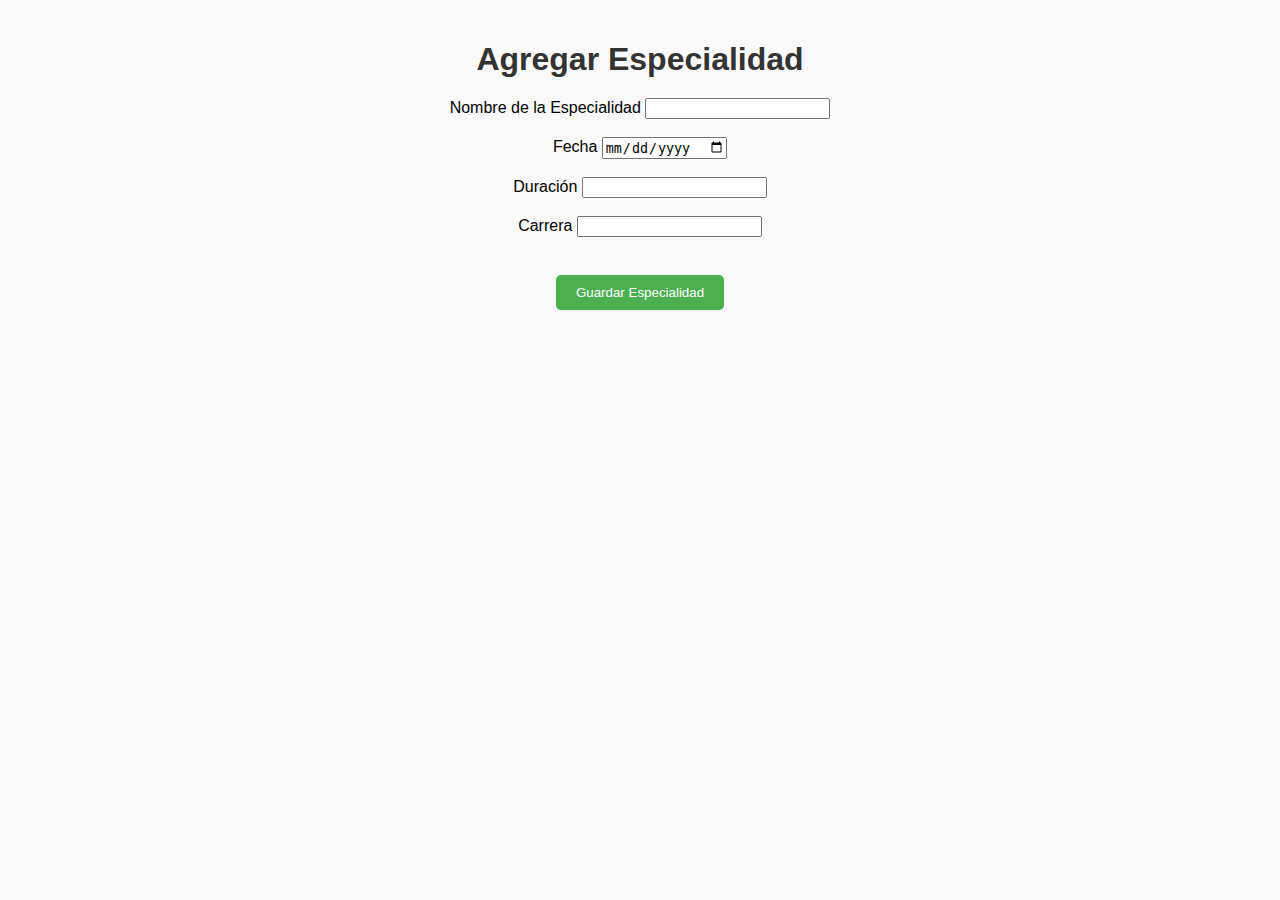
<file: index.html>
<!DOCTYPE html>
<html lang="en">
<head>
    <meta charset="UTF-8">
    <meta name="viewport" content="width=device-width, initial-scale=1.0">
    <link rel="stylesheet" href="estilo.css">
    <title>Agregar Especialidad</title>
</head>
<body>
    <h1>Agregar Especialidad</h1>
    <form class="inscripcion" action="guardarEspecialidad.php" method="POST">
        <label for="nombre">Nombre de la Especialidad</label>
        <input type="text" id="nombre" name="nombre" maxlength="50" required><br><br>

        <label for="fecha">Fecha</label>
        <input type="date" id="fecha" name="fecha" required><br><br>

        <label for="duracion">Duración</label>
        <input type="number" id="duracion" name="duracion" maxlength="25" required><br><br>

        <label for="carrera">Carrera</label>
        <input type="text" id="carrera" name="carrera" maxlength="50" required><br><br>
        
        <button type="submit">Guardar Especialidad</button>
    </form>
</body>
</html>
</file>
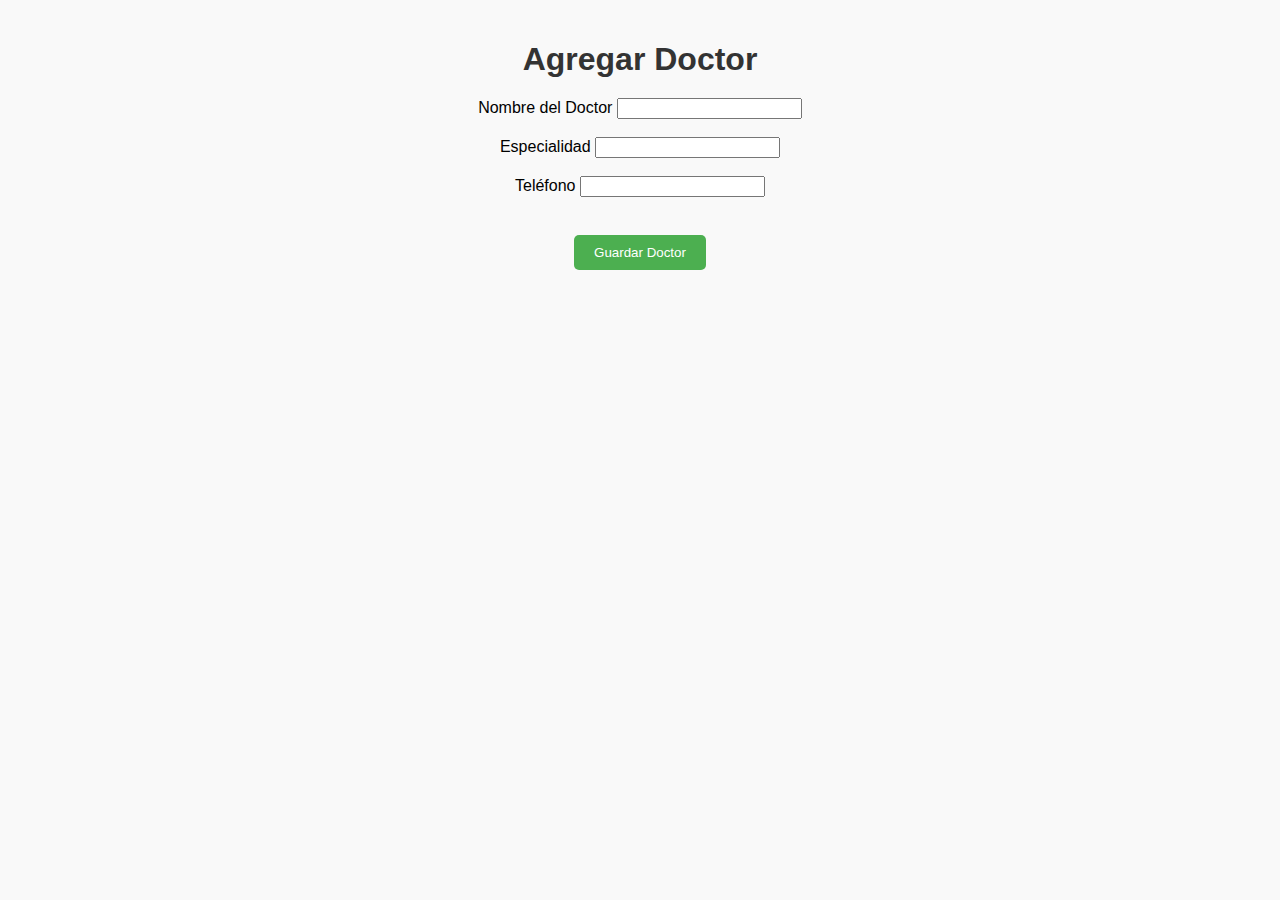
<file: agregarDoctor.html>
<!DOCTYPE html>
<html lang="en">
<head>
    <meta charset="UTF-8">
    <meta name="viewport" content="width=device-width, initial-scale=1.0">
    <link rel="stylesheet" href="estilo.css">
    <title>Agregar Doctor</title>
</head>
<body>
    <h1>Agregar Doctor</h1>
    <form action="guardarDoctor.php" method="POST">
        <label for="nombre">Nombre del Doctor</label>
        <input type="text" id="nombre" name="nombre" maxlength="50" required><br><br>

        <label for="especialidad">Especialidad</label>
        <input type="text" id="especialidad" name="especialidad" maxlength="50" required><br><br>

        <label for="telefono">Teléfono</label>
        <input type="text" id="telefono" name="telefono" maxlength="15" required><br><br>
        
        <button type="submit">Guardar Doctor</button>
    </form>
</body>
</html>
</file>
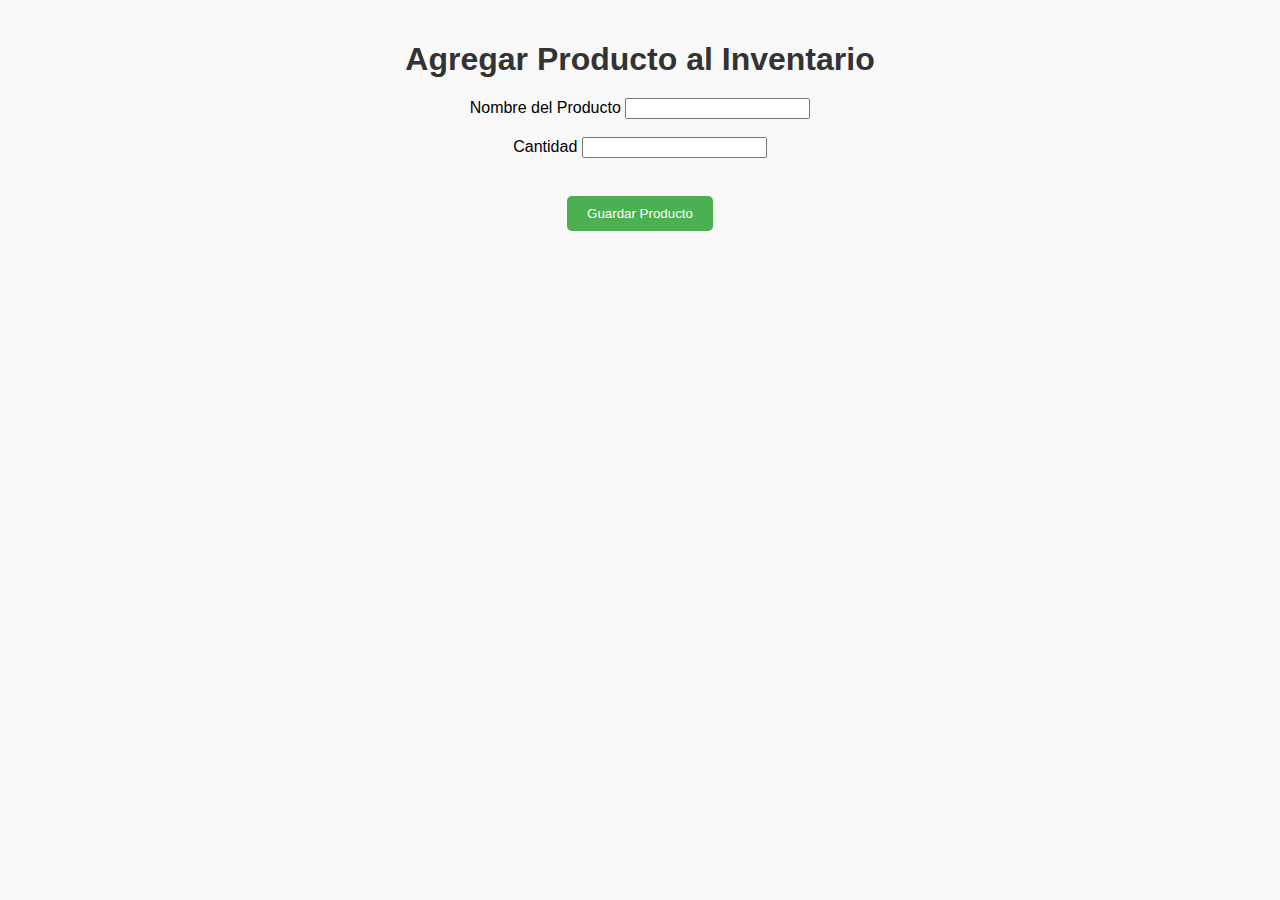
<file: agregarInventario.html>
<!DOCTYPE html>
<html lang="en">
<head>
    <meta charset="UTF-8">
    <meta name="viewport" content="width=device-width, initial-scale=1.0">
    <link rel="stylesheet" href="estilo.css">
    <title>Agregar Inventario</title>
</head>
<body>
    <h1>Agregar Producto al Inventario</h1>
    <form action="guardarInventario.php" method="POST">
        <label for="nombre">Nombre del Producto</label>
        <input type="text" id="nombre" name="nombre" maxlength="100" required><br><br>

        <label for="cantidad">Cantidad</label>
        <input type="number" id="cantidad" name="cantidad" required><br><br>

        <button type="submit">Guardar Producto</button>
    </form>
</body>
</html>
</file>
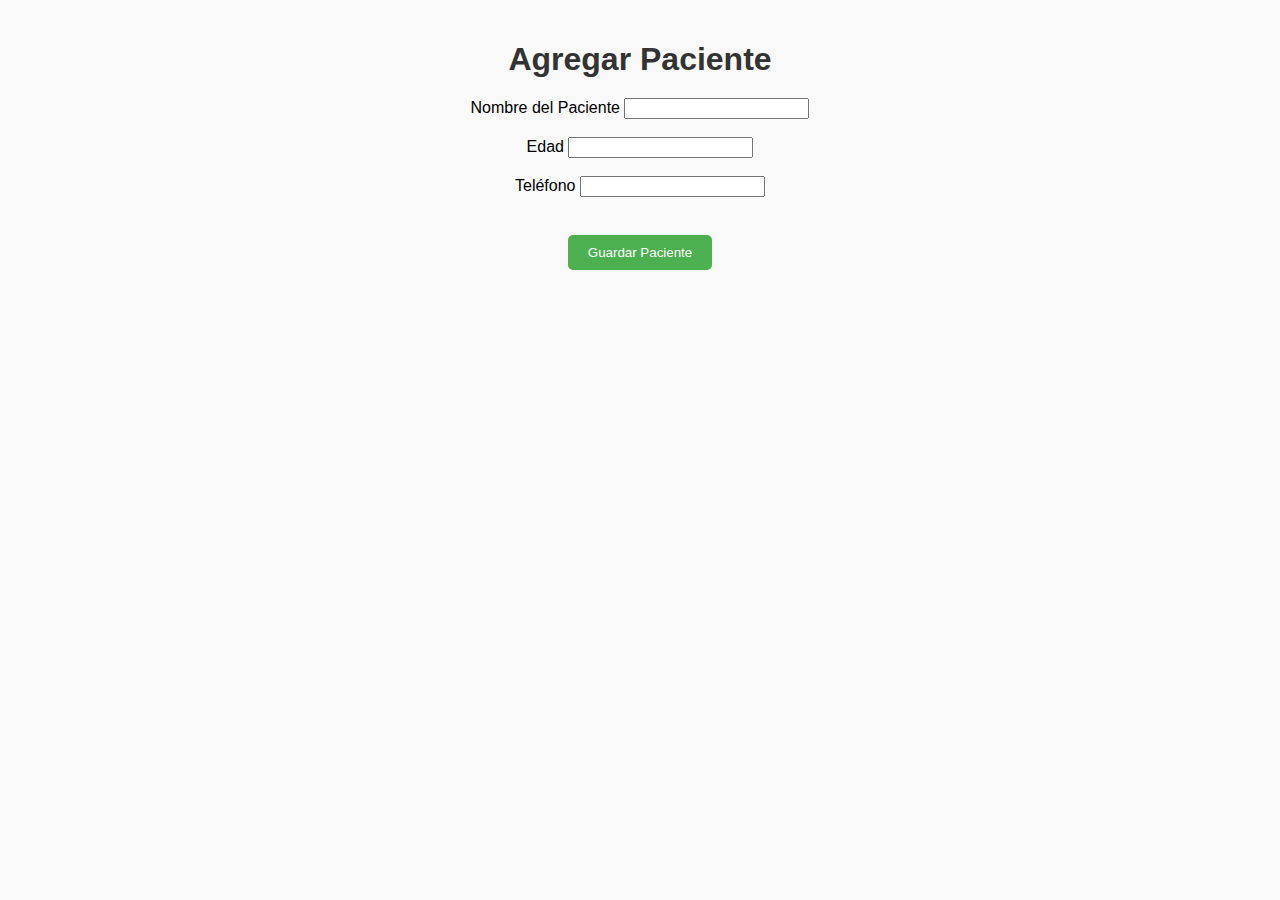
<file: agregarPaciente.html>
<!DOCTYPE html>
<html lang="en">
<head>
    <meta charset="UTF-8">
    <meta name="viewport" content="width=device-width, initial-scale=1.0">
    <link rel="stylesheet" href="estilo.css">
    <title>Agregar Paciente</title>
</head>
<body>
    <h1>Agregar Paciente</h1>
    <form action="guardarPaciente.php" method="POST">
        <label for="nombre">Nombre del Paciente</label>
        <input type="text" id="nombre" name="nombre" maxlength="100" required><br><br>

        <label for="edad">Edad</label>
        <input type="number" id="edad" name="edad" required><br><br>

        <label for="telefono">Teléfono</label>
        <input type="text" id="telefono" name="telefono" maxlength="15"><br><br>

        <button type="submit">Guardar Paciente</button>
    </form>
</body>
</html>
</file>
<file: estilo.css>
/* Estilos generales */
body {
    font-family: Arial, sans-serif;
    background-color: #f9f9f9;
    margin: 0;
    padding: 20px;
    text-align: center;
}

/* Títulos */
h1 {
    color: #333;
    font-size: 2em;
    margin-bottom: 20px;
}

/* Imagen del modelo E-R */
img {
    max-width: 90%;
    height: auto;
    margin-top: 20px;
    border: 2px solid #ccc;
    border-radius: 8px;
}

/* Botones */
button {
    background-color: #4CAF50;
    color: white;
    padding: 10px 20px;
    border: none;
    border-radius: 5px;
    cursor: pointer;
    margin-top: 20px;
}

button:hover {
    background-color: #45a049;
}
</file>
